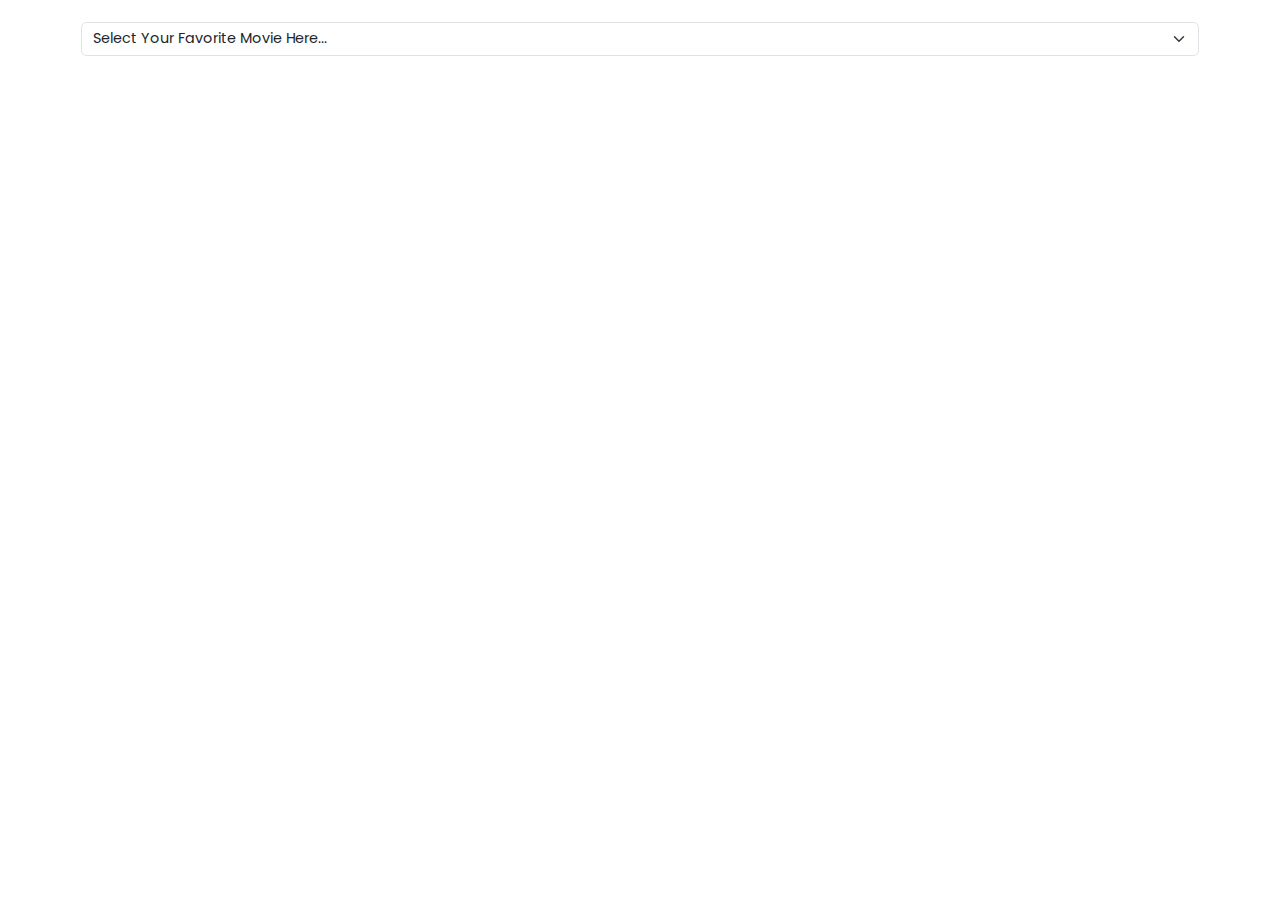
<file: index.html>
<!DOCTYPE html>
<html lang="en">
<head>
    <meta charset="UTF-8">
    <meta name="viewport" content="width=device-width, initial-scale=1.0">
    <meta name="author" content="Fatemeh Rashidi">
    <meta name="keywords" content="movie, cinema, serial, series, ...">
    <meta name="description" content="movies-connecting to database">

    <link rel="stylesheet" href="css/bootstrap.min.css">
    <link rel="stylesheet" href="css/style.css">

    <link rel="preconnect" href="https://fonts.googleapis.com">
    <link rel="preconnect" href="https://fonts.gstatic.com" crossorigin>
    <link href="https://fonts.googleapis.com/css2?family=Playfair+Display:wght@400;700&family=Poppins:wght@200;400;700&display=swap" rel="stylesheet">

    <script src="js/bootstrap.min.js"></script>
    <script src="js/script.js"></script>

    <title>IMDb</title>
</head>
<body>
   <main>
        <div class="container">
            <form action="">
                <label for="" class="form-label"></label>
                <select name="" id="movies" class="form-select" onchange="display_info(this)">
                <option selected>Select Your Favorite Movie Here...</option>
                </select>
            </form>
                <div id="all_data" class="card" style="visibility: hidden;">
                    <div class="left-col">
                        <img id="image_url" class="img-fluid">
                    </div>
                    <div class="right-col card-body">
                        
                         
                        <div id="title" class="card-title"></div>
                        <div id="year" class="card-text"></div>
                        
                        <div id="genres">


                        </div>
                        
                        <div id="rating-box" class="card-text">
                            <a href="https://www.imdb.com/"><img class="img-fluid" id="logo" src="IMDb_logo/IMDB_Logo_2016.svg" alt=""></a>
                            <span id="rating"><span id="rate-no" class="bold"></span><span id="ten" style="color: gray;">/10</span></span>
                        </div>
                        <div class="card-text">Rank: <span id="rank" class="bold"></span></div>
                        <div class="card-text" id="running_time_secs"></div>
                        
                        <ul class="list-group list-group-flush">
                            <li class="list-group-item">
                                <div id="plot"></div>
                            </li>
                            <li class="list-group-item">
                                <a href="#" id="director-box"><span class="bold">Directed By</span><span id="directors"></span></a>
                            </li>
                            <li class="list-group-item">
                                <a href="#" id="actors-box"><span class="bold">Stars</span><span id="actors"></span></a>
                            </li>
                            <li class="list-group-item">
                                <div id="release_date"></div>
                            </li>
                        </ul>
                    </div>
                </div>
        </div>
   </main>
</body>
</html>
</file>
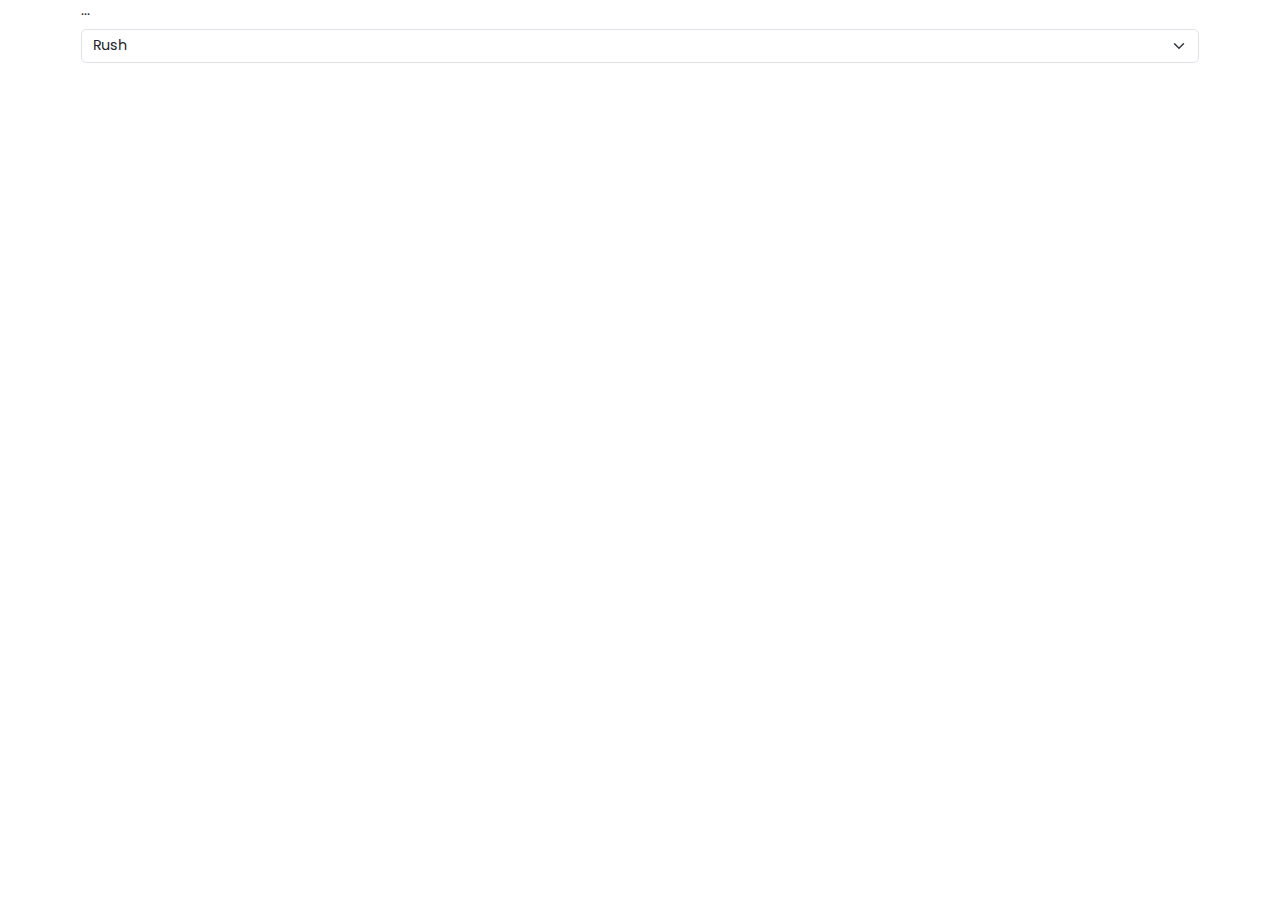
<file: 2.html>
<!DOCTYPE html>
<html lang="en">
<head>
    <meta charset="UTF-8">
    <meta name="viewport" content="width=device-width, initial-scale=1.0">
    <meta name="author" content="Fatemeh Rashidi">
    <meta name="keywords" content="movie, cinema, serial, series, ...">
    <meta name="description" content="movies-connecting to database">

    <link rel="stylesheet" href="css/bootstrap.min.css">
    <link rel="stylesheet" href="style.css">

    <link rel="preconnect" href="https://fonts.googleapis.com">
    <link rel="preconnect" href="https://fonts.gstatic.com" crossorigin>
    <link href="https://fonts.googleapis.com/css2?family=Playfair+Display:wght@400;700&family=Poppins:wght@200;400;700&display=swap" rel="stylesheet">

    <script src="js/bootstrap.min.js"></script>

    <title>IMDb</title>
</head>
<body>
   <main>
        <div class="container">
            <form action="">
                <label for="" class="form-label">...</label>
                <select name="" id="movies" class="form-select" onchange="display_info(this)">
                </select>
            </form>
                <div id="all_data" class="card" style="visibility: hidden;">
                    <div class="left-col">
                        <img id="image_url" class="img-fluid">
                    </div>
                    <div class="right-col card-body">
                        
                         
                        <div id="title" class="card-title"></div>
                        <div id="year" class="card-text"></div>
                        
                        <div id="genres">


                        </div>
                        
                        <div id="rating-box" class="card-text">
                            <a href="https://www.imdb.com/"><img class="img-fluid" id="logo" src="IMDB_Logo_2016.svg" alt=""></a>
                            <span id="rating"><span id="rate-no" class="bold"></span><span id="ten" style="color: gray;">/10</span></span>
                        </div>
                        <div class="card-text">Rank: <span id="rank" class="bold"></span></div>
                        <div class="card-text" id="running_time_secs"></div>
                        
                        <ul class="list-group list-group-flush">
                            <li class="list-group-item">
                                <div id="plot"></div>
                            </li>
                            <li class="list-group-item">
                                <a href="#" id="director-box"><span class="bold">Directed By</span><span id="directors"></span></a>
                            </li>
                            <li class="list-group-item">
                                <a href="#" id="actors-box"><span class="bold">Stars</span><span id="actors"></span></a>
                            </li>
                            <li class="list-group-item">
                                <div id="release_date"></div>
                            </li>
                        </ul>
                    </div>
                </div>
        </div>
   </main>





    <script>
        var movies;
        
        function display_movie_names() {
            var select = document.getElementById("movies");
            for (var i = 0 ; i < movies.length ; i++) {
                var option = document.createElement("OPTION");
                option.innerHTML = movies[i].title;
                select.appendChild(option);
            }
        }

        function get_index() {
            for (var i ; i < movies.length ; i++) {
                movies[i].id = i + 1;
            }
            return;
        }

        async function read_data(path) {
            var x = await fetch(path);
            var y = await x.text();
            movies = JSON.parse(y);
            // get_index();
            console.log(movies[0].id);
            display_movie_names();
            console.log(movies);
        }

        function display_info(selected_movie) {
            // var movie = selected_movie.selectedOptions[0];

            // var parameters = ["year", "title", "info"];
            // var info = ["directors", "release_date", "rating", "genres", "image_url", "plot", "rank", "running_time_secs", "actors"];
            // for (var i = 0 ; i < parameters.length ; i++) {
            //     if (i < 2) {
            //         document.getElementById(parameters[i]).innerHTML = "";
            //     }
            //     else {
            //         for (var j = 0 ; j < info.length ; j++) {
            //             document.getElementById(parameters[i].)                        
            //         }
            //     }
            // }

            var movie = selected_movie.selectedOptions[0];

            var parameters = ["year", "title", "info"];
            var info = ["directors", "release_date", "rating", "genres", "image_url", "plot", "rank", "running_time_secs", "actors"];

            document.getElementById("title").innerHTML = "";
            document.getElementById("year").innerHTML = "";
            document.getElementById("directors").innerHTML = "";
            document.getElementById("release_date").innerHTML = "";
            document.getElementById("rate-no").innerHTML = "";
            document.getElementById("genres").innerHTML = "";
            document.getElementById("image_url").src = "";
            document.getElementById("plot").innerHTML = "";
            document.getElementById("rank").innerHTML = "";
            document.getElementById("running_time_secs").innerHTML = "";
            document.getElementById("actors").innerHTML = "";


            // make all divs empty befor display info
            // for (var i = 0 ; i < parameters.length ; i++) {
            //     if (parameters[i] == "info") {
            //         for (var j ; j < info.length ; j++) {
            //             if (info[j] != "image_url") {
            //                 document.getElementById(info[j]).innerHTML = "";
            //             }
            //             else {
            //                 document.getElementById("image_url").src = "";
            //             }
            //         }
            //     }
            //     else {
            //         document.getElementById(parameters[i]).innerHTML = "";    
            //     }
            // }

            document.getElementById("title").innerHTML += movie.text;
            
            for (var i = 0 ; i < movies.length ; i++) {
                if (movies[i].title == movie.text) {

                    document.getElementById("year").innerHTML = movies[i].year;
                    document.getElementById("directors").innerHTML = movies[i].info.directors;
                    document.getElementById("release_date").innerHTML = "Release date: " + movies[i].info.release_date.substring(0, 10);
                    if (movies[i].info.rating != null) {

                        document.getElementById("rate-no").innerHTML = String(movies[i].info.rating);
                    }
                    else {
                        document.getElementById("rate-no").innerHTML = "-"
                    }

                    // var genres = document.getElementById("genres").innerHTML = "Genres" + movies[i].info.genres;
                    var genres = document.getElementById("genres");

                    for (var j = 0 ; j < movies[i].info.genres.length ; j++) {
                        var btn = documnet.createElement("button");
                        btn.innerHTML = movies[i].info.genres[j];
                        btn.className = "btn btn-outline-secondary";
                        genres.appendChild(btn);
                        
                    }
                    document.getElementById("image_url").src = movies[i].info.image_url;
                    document.getElementById("plot").innerHTML = movies[i].info.plot;
                    document.getElementById("rank").innerHTML = movies[i].info.rank;
                    if (movies[i].info.running_time_secs != null) {
                        var duration = movies[i].info.running_time_secs;
                        var hours = Math.floor(duration / 3600);
                        var mins = Math.floor((duration % 3600) / 60);
                        var time = String(hours) + "h " + String(mins) + "m";
                        document.getElementById("running_time_secs").innerHTML = time;
                    }
                    document.getElementById("actors").innerHTML = movies[i].info.actors;

                    var tmp = document.getElementById("all_data");
                    tmp.style.visibility = "visible";
                }
            }
            
        }

        var path = "moviedata.json";
        read_data(path);
       
        
    </script>
</body>
</html>
</file>
<file: css/style.css>
html {
    font-size:90%;
}

body {
    margin: 0;
    font-family: "Poppins";
}

main {
    display: flex;
    gap: 4.2em;
    /* margin-top: 8em; */
    flex: 1 3;
}

select {
    margin-bottom: 2em;
}

#all_data {
    display: flex;
    gap: 0;
    flex: 1 3;
}

.left-col {
    width: 45%;
    /* text-align: center; */
}

.right-col {
    flex-grow: 1;
    margin: 0;
}

#title {
    font-size:3.5rem;
    font-weight: bolder;
}

#year {
    font-size: 1.8rem;
    font-weight: bold;
}

#rating-box {
    display: inline;
    gap: 0;
}

#rating {
    margin-top: 0;
    margin-bottom: 0;
}

#logo {
    width: 3.9em;
    height: 3em;
    margin: 0;
}

.card {
    flex-direction: row;
}

.bold {
    font-weight: bold;
}

hr {
    width: 80%;
    text-align: center;
}

#actors-box, #director-box {
    display: flex;
    gap: 1em;
}

a {
    color: black;
    text-decoration: none;
}

li {
    text-decoration: none;
}

.list-group-item {
    padding: 14px 0;
}

.genre-btn {
    border-radius: 20px;
    margin: .2em;
}
</file>
<file: style.css>
html {
    font-size:90%;
}

body {
    margin: 0;
    font-family: "Poppins";
}

main {
    display: flex;
    gap: 4.2em;
    /* margin-top: 8em; */
    flex: 1 3;
}

select {
    margin-bottom: 2em;
}

#all_data {
    display: flex;
    gap: 0;
    flex: 1 3;
}

.left-col {
    width: 45%;
    /* text-align: center; */
}

.right-col {
    flex-grow: 1;
    margin: 0;
}

#title {
    font-size:3.5rem;
    font-weight: bolder;
}

#year {
    font-size: 1.8rem;
    font-weight: bold;
}

#rating-box {
    display: inline;
    gap: 0;
}

#rating {
    margin-top: 0;
    margin-bottom: 0;
}

#logo {
    width: 3.9em;
    height: 3em;
    margin: 0;
}

.card {
    flex-direction: row;
}

.bold {
    font-weight: bold;
}

hr {
    width: 80%;
    text-align: center;
}

#actors-box, #director-box {
    display: flex;
    gap: 1em;
}

a {
    color: black;
    text-decoration: none;
}

li {
    text-decoration: none;
}

.list-group-item {
    padding: 14px 0;
}
</file>
